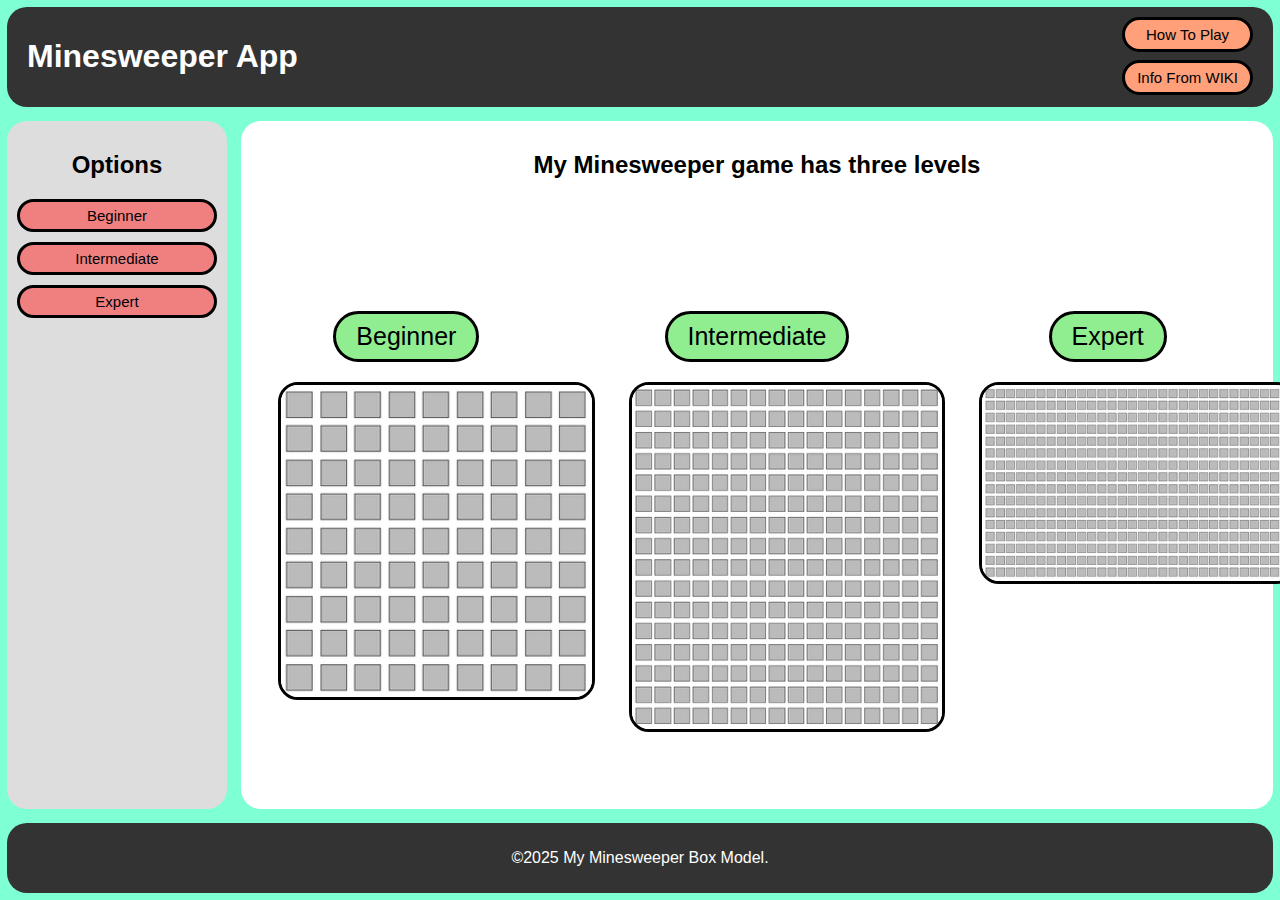
<file: index.html>
<!DOCTYPE html>
<html>
<head lang="en">
    <meta charset="utf-8">
    <meta name="viewport" content="width=device-width, initial-scale=1">
    <title>Minesweeper Box Model</title>
    <link rel="stylesheet" href="styles.css">
</head>
<body>
    <!-- Main page with all three levels -->
    <!-- Header -->
    <header>
        <h1>Minesweeper App</h1>
        <nav>
            <a href="HowTo.html">How To Play</a>
            <a href="https://en.wikipedia.org/wiki/Minesweeper_(video_game)" target="_blank" rel="noopener noreferrer">Info From WIKI</a>
        </nav>
    </header>
    <!-- Sidebar -->
    <div class="Sidebar">
        <aside>
            <h2>Options</h2>
            <ul>
                <li><a href="Beginner.html">Beginner</a></li>
                <li><a href="Intermediate.html">Intermediate</a></li>
                <li><a href="Expert.html">Expert</a></li>
            </ul>
        </aside>

        <!--Main Content-->
        <main class="flex-container">
            <section id="main-content">
                <h2>My Minesweeper game has three levels</h2>
            </section>

            <section id="board-name">
                <div class="level">
                    <p class="label">Beginner</p>
                    <img src="images/Beginner2.png" alt="Beginner">
                </div>
                <div class="level">
                    <p class="label">Intermediate</p>
                    <img src="images/Intermediate2.png" alt="Intermediate">
                </div>
                <div class="level">
                    <p class="label">Expert</p>
                    <img src="images/Expert2.png" alt="Expert">
                </div>
            </section>
        </main>
    </div>
    <!-- Footer -->
    <footer>
        <p>&copy;2025 My Minesweeper Box Model.</p>
    </footer>
    <script src="script.js"></script>
</body>
</html>
</file>
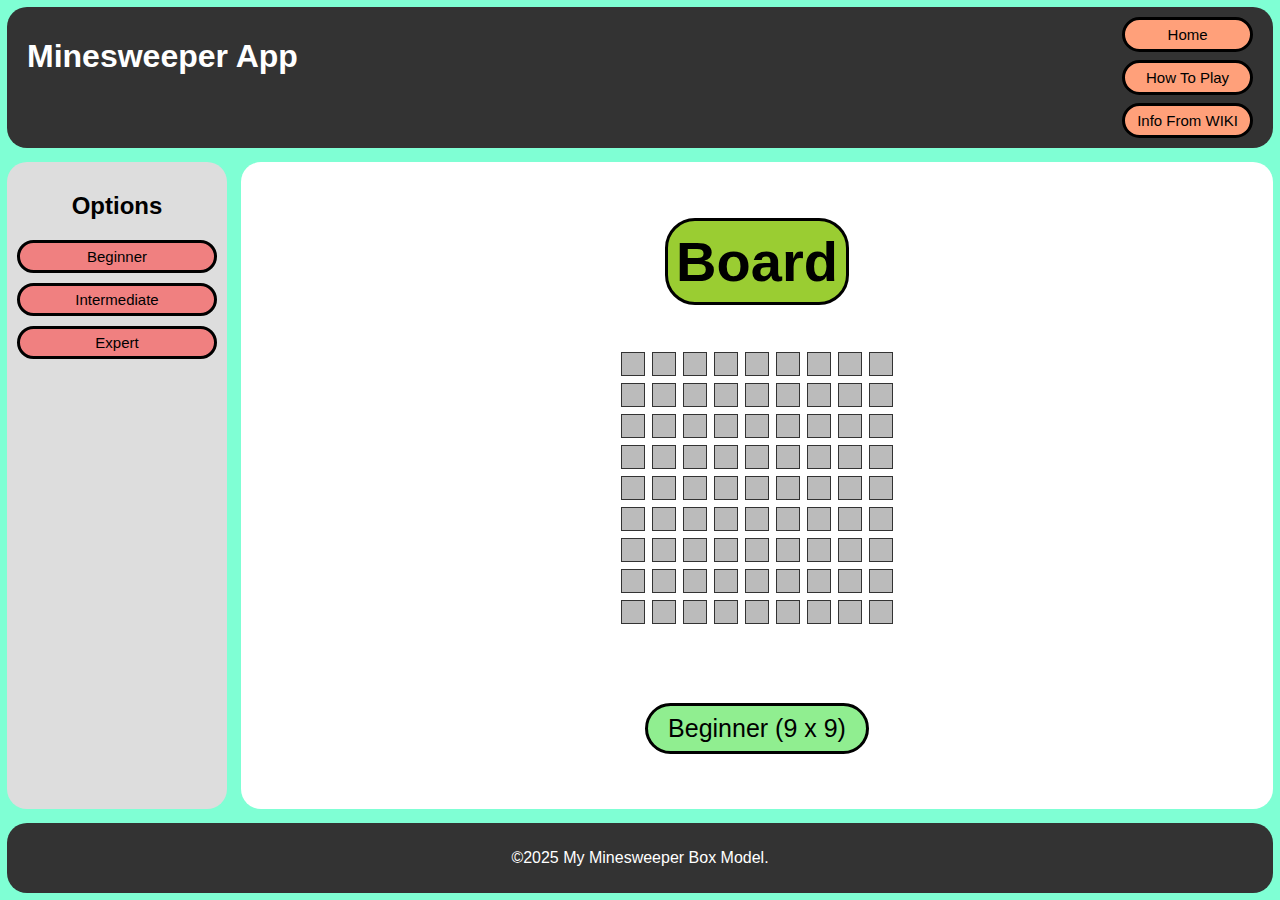
<file: Beginner.html>
<!DOCTYPE html>
<html>
<head lang="en">
    <meta charset="utf-8">
    <meta name="viewport" content="width=device-width, initial-scale=1">
    <title>Minesweeper Box Model</title>
    <link rel="stylesheet" href="styles.css">
</head>
<body>
    <!-- Beginner page, board 9 x 9 -->
    <!-- Header -->
    <header>
        <h1>Minesweeper App</h1>
        <nav>
            <a href="index.html">Home</a>
            <a href="HowTo.html">How To Play</a>
            <a href="https://en.wikipedia.org/wiki/Minesweeper_(video_game)" target="_blank">Info From WIKI</a>
        </nav>
    </header>
    <!-- Sidebar -->
    <div class="Sidebar">
        <aside>
            <h2>Options</h2>
            <ul>
                <li><a href="Beginner.html">Beginner</a></li>
                <li><a href="Intermediate.html">Intermediate</a></li>
                <li><a href="Expert.html">Expert</a></li>
            </ul>
        </aside>
        <!-- Main content -->
        <main class="flex-container">
            <section id="board">
                <h2>Board</h2>
                <div class="board board-9"></div>
            </section>
            <section id="board-name">
                <div class="level">
                    <p class="label">Beginner  (9 x 9)</p>
                </div>
            </section>
        </main>
    </div>
    <!-- Footer -->
    <footer>
        <p>&copy;2025 My Minesweeper Box Model.</p>
    </footer>
    <script src="script.js" defer></script>
</body>
</html>
</file>
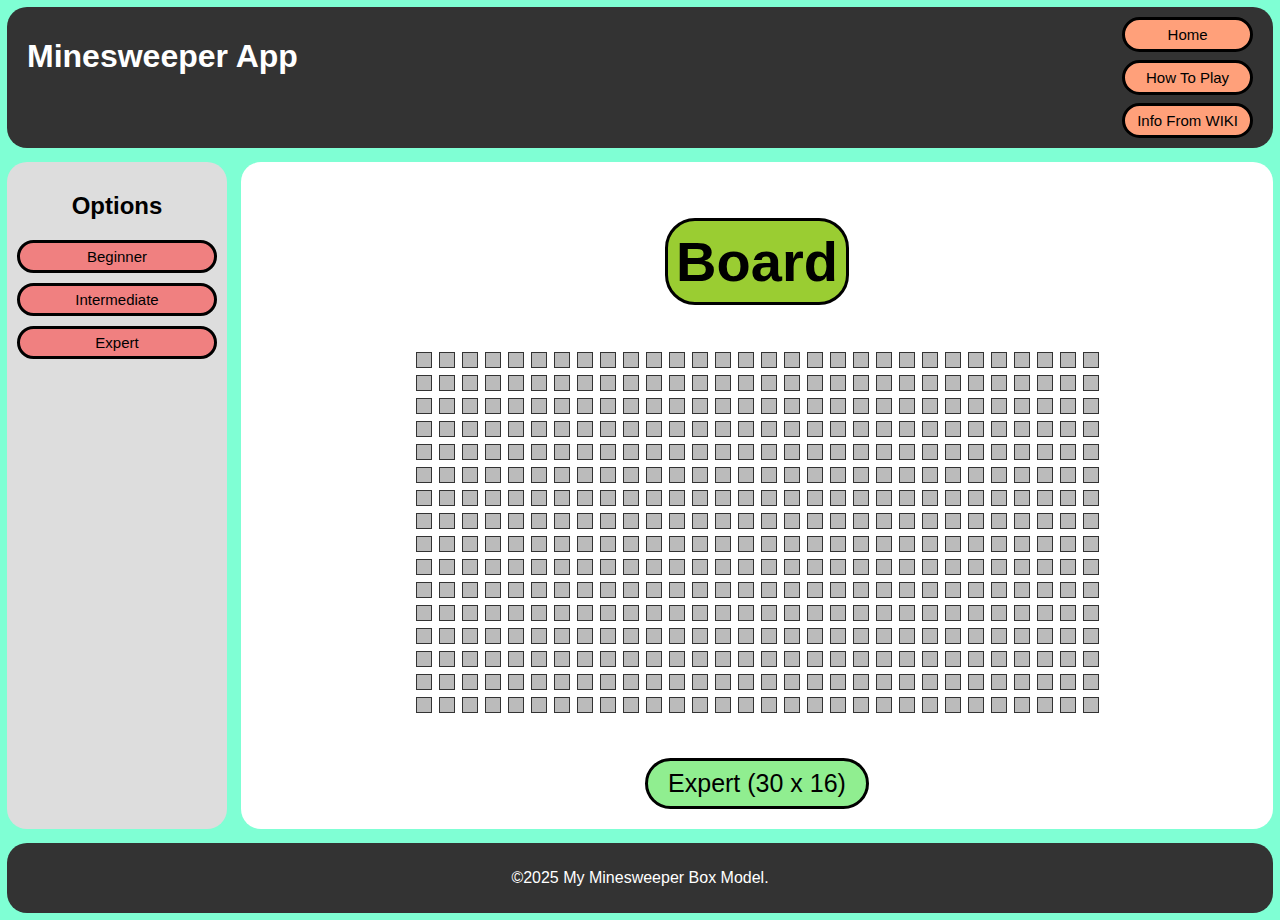
<file: Expert.html>
<!DOCTYPE html>
<html>
<head lang="en">
    <meta charset="utf-8">
    <meta name="viewport" content="width=device-width, initial-scale=1">
    <title>Minesweeper Box Model</title>
    <link rel="stylesheet" href="styles.css">
</head>
<body>
    <!-- Expert page, board 30 x 16 -->
    <!-- Header -->
    <header>
        <h1>Minesweeper App</h1>
        <nav>
            <a href="index.html">Home</a>
            <a href="HowTo.html">How To Play</a>
            <a href="https://en.wikipedia.org/wiki/Minesweeper_(video_game)" target="_blank">Info From WIKI</a>
        </nav>
    </header>
    <!-- Sidebar -->
    <div class="Sidebar">
        <aside>
            <h2>Options</h2>
            <ul>
                <li><a href="Beginner.html">Beginner</a></li>
                <li><a href="Intermediate.html">Intermediate</a></li>
                <li><a href="Expert.html">Expert</a></li>
            </ul>
        </aside>
        <!-- Main content -->
        <main class="flex-container">
            <section id="board">
                <h2>Board</h2>
                <div class="board board-30x16"></div>
            </section>
            <section id="board-name">
                <div class="level">
                    <p class="label">Expert (30 x 16)</p>
                </div>
            </section>
        </main>
    </div>
    <!-- Footer -->
    <footer>
        <p>&copy;2025 My Minesweeper Box Model.</p>
    </footer>
    <script src="script.js"></script>
</body>
</html>
</file>
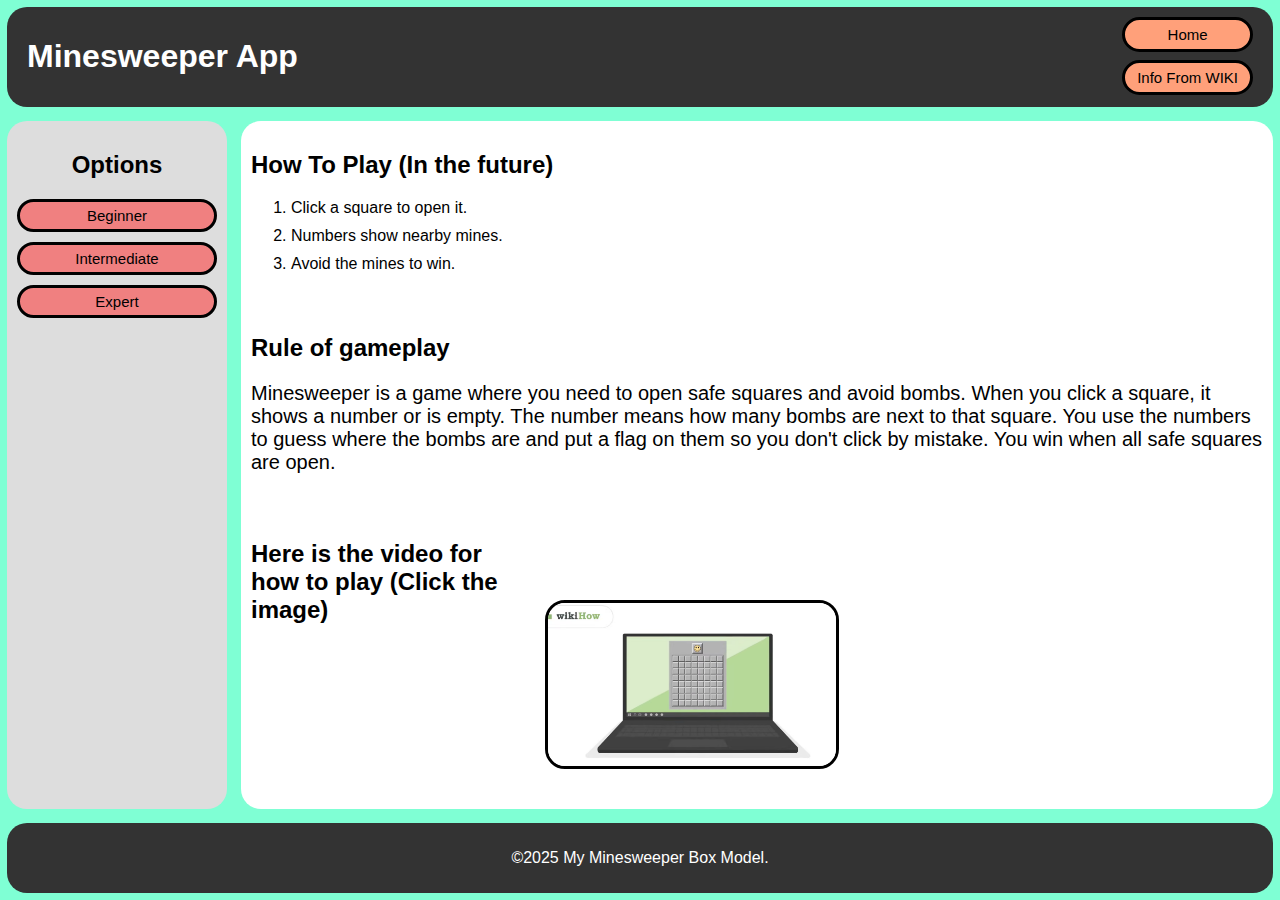
<file: HowTo.html>
<!DOCTYPE html>
<html>
<head lang="en">
    <meta charset="utf-8">
    <meta name="viewport" content="width=device-width, initial-scale=1">
    <title>Minesweeper Box Model</title>
    <link rel="stylesheet" href="styles.css">
</head>
<body>
    <!-- How to play page with rules and video -->
    <!-- Header -->
    <div class="header-container">
        <header>
            <h1>Minesweeper App</h1>
            <nav>
                <a href="index.html">Home</a>
                <a href="https://en.wikipedia.org/wiki/Minesweeper_(video_game)" target="_blank">Info From WIKI</a>
            </nav>
        </header>
    </div>
    <!-- Sidebar -->
    <div class="Sidebar">
        <aside>
            <h2>Options</h2>
            <ul>
                <li><a href="Beginner.html">Beginner</a></li>
                <li><a href="Intermediate.html">Intermediate</a></li>
                <li><a href="Expert.html">Expert</a></li>
            </ul>
        </aside>
        <!-- Main content -->
        <main class="flex-container-how">
            <section id="howtoplay">
                <h2>How To Play (In the future)</h2>
                <ol>
                    <li>Click a square to open it.</li>
                    <li>Numbers show nearby mines.</li>
                    <li>Avoid the mines to win.</li>
                </ol>
            </section>
            <section id="rule">
                <h2>Rule of gameplay</h2>
                <p>
                    Minesweeper is a game where you need to open safe squares and avoid bombs.
                    When you click a square, it shows a number or is empty.
                    The number means how many bombs are next to that square.
                    You use the numbers to guess where the bombs are and put a flag on them so you don't click by mistake.
                    You win when all safe squares are open.
                </p>
            </section>
            <section id="VideoForHow">
                <h2>Here is the video for how to play (Click the image)</h2>
                <a href="https://www.youtube.com/watch?v=2kxM87neXRw" target="_blank">
                    <img src="images/HowToP.PNG" alt="How">
                </a>
            </section>
        </main>
    </div>
    <!-- Footer -->
    <footer>
        <p>&copy;2025 My Minesweeper Box Model.</p>
    </footer>
    <script src="script.js"></script>
</body>
</html>
</file>
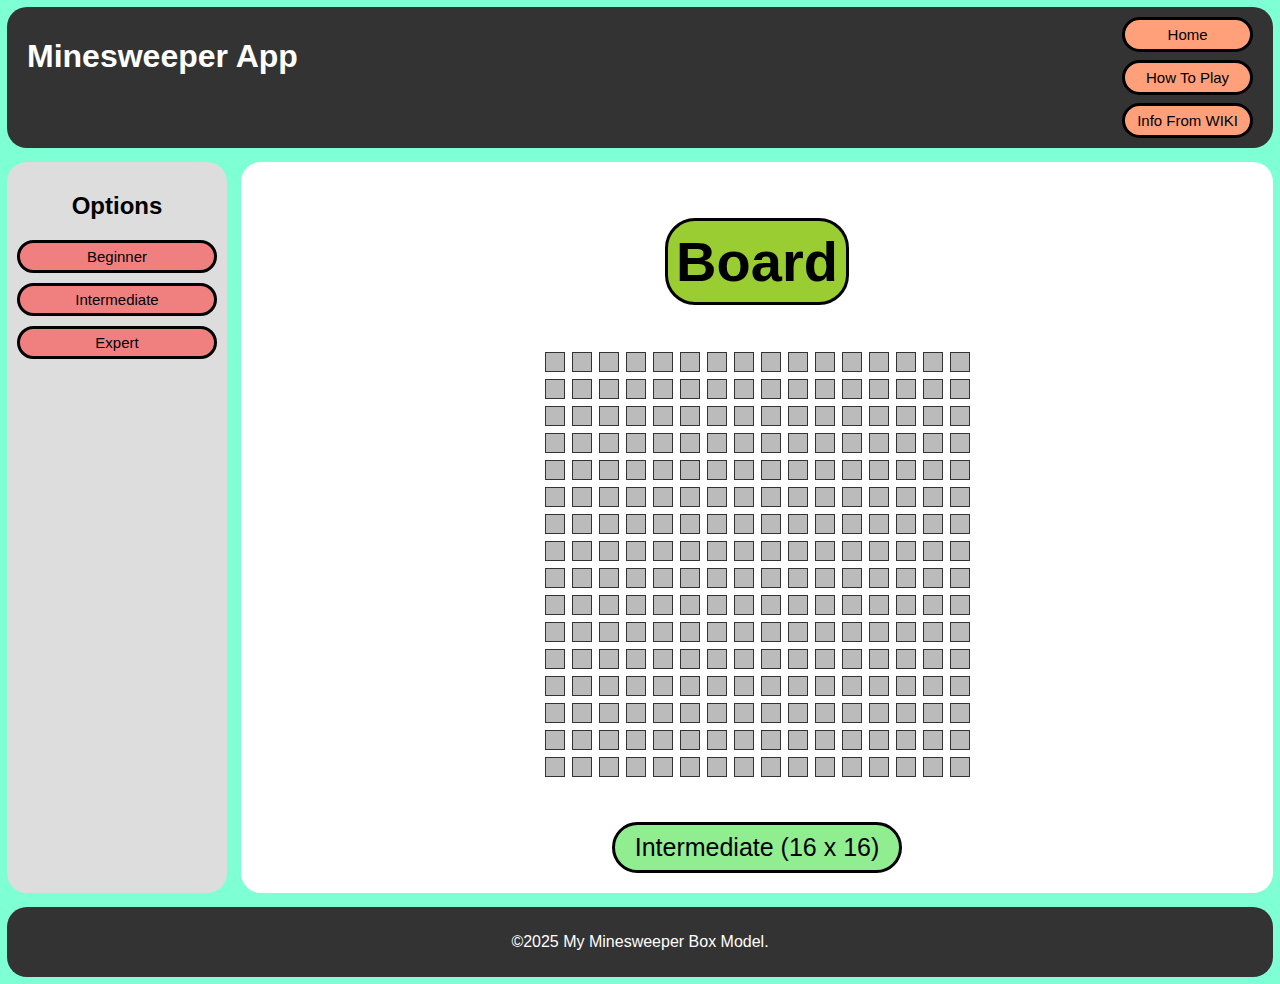
<file: Intermediate.html>
<!DOCTYPE html>
<html>
<head lang="en">
    <meta charset="utf-8">
    <meta name="viewport" content="width=device-width, initial-scale=1">
    <title>Minesweeper Box Model</title>
    <link rel="stylesheet" href="styles.css">
</head>
<body>
    <!-- Intermediate page, board 16 x 16 -->
    <!-- Header -->
    <header>
        <h1>Minesweeper App</h1>
        <nav>
            <a href="index.html">Home</a>
            <a href="HowTo.html">How To Play</a>
            <a href="https://en.wikipedia.org/wiki/Minesweeper_(video_game)" target="_blank">Info From WIKI</a>
        </nav>
    </header>
    <!-- Sidebar -->
    <div class="Sidebar">
        <aside>
            <h2>Options</h2>
            <ul>
                <li><a href="Beginner.html">Beginner</a></li>
                <li><a href="Intermediate.html">Intermediate</a></li>
                <li><a href="Expert.html">Expert</a></li>
            </ul>
        </aside>
        <!-- Main content -->
        <main class="flex-container">
            <section id="board">
                <h2>Board</h2>
                <div class="board board-16"></div>
            </section>
            <section id="board-name">
                <div class="level">
                    <p class="label">Intermediate  (16 x 16)</p>
                </div>
            </section>
        </main>
    </div>
    <!-- Footer -->
    <footer>
        <p>&copy;2025 My Minesweeper Box Model.</p>
    </footer>
    <script src="script.js"></script>
</body>
</html>
</file>
<file: styles.css>
body {
    font-family: Arial, sans-serif;
    margin: 0;
    min-height: 100vh;
    display: flex;
    flex-direction: column;
    background-color:aquamarine;
}

header {
    background-color: #333;
    color: white;
    padding: 10px 20px;
    border-radius: 20px;
    display: flex;
    justify-content: space-between;
    align-items: flex-start; 
    margin: 7px;
}

    header nav {
        display: flex;
        flex-direction: column; 
        gap: 8px;
    }

        header nav a {
            color: black;
            text-decoration: none;
            font-size: 15px;
            background-color: lightsalmon;
            border: 3px solid black;
            padding: 6px 12px;
            border-radius: 30px;
            text-align: center;
        }


aside {
    width: 200px;
    background-color: #ddd;
    padding: 10px;
    border-radius: 20px;
    text-align: center;
    margin: 7px;
}

    aside a {
        color: black;
        text-decoration: none;
        font-size: 15px;
        display: block;
        background-color: lightcoral;
        border: 3px solid black;
        padding: 5px;
        border-radius: 30px;
        margin-bottom:10px
    }

main {
    flex: 1;
    background-color: white;
    padding: 10px;
    border-radius: 20px;
    margin: 7px;
}

footer {
    background-color: #333;
    color: white;
    text-align: center;
    padding: 10px;
    border-radius: 20px;
    margin: 7px;
}

ul {
    list-style: none;
    margin: 0;
    padding: 0;
}

a {
    text-decoration: none;
}

img {
    max-width: 100%;
    height: auto;
    border: 3px solid black;
    border-radius: 20px;
    margin: 0; 
}

/*Class Selectors*/

.flex-container {
    display:grid;
    text-align:center;
}
.flex-container-how {
    display:grid;

}


.header-container {
    text-align: left;
}


.Sidebar {
    display: flex;
    flex: 1;

}

    .Sidebar li {
        margin-bottom: 10px
    }




    .board {
        display: grid;
        grid-template-columns: repeat(4, 40px);
        gap: 5px;
        margin: 0;
        justify-content: center;

    }


    .board button {
        width: 40px;
        height: 40px;
        border: 1px solid #333;
        background: #bbb;
    }

.board-9 {
    
    display: grid;
    grid-template-columns: repeat(9, 24px);
    gap: 7px;
}

    .board-9 button {
        width: 24px;
        height: 24px;
    }
.board-16 {
    grid-template-columns: repeat(16, 20px);
    gap: 7px;
}

    .board-16 button {
        width: 20px;
        height: 20px;
    }


.board-30x16 {
    grid-template-columns: repeat(30, 16px);
    gap: 7px;
}

    .board-30x16 button {
        width: 16px;
        height: 16px;
    }



.level {
    display: flex;
    flex-direction: column;
    align-items: center;
}

.label {
    color: black;
    font-size: 25px;
    background-color: lightgreen;
    border: 3px solid black;
    padding: 8px 20px;
    border-radius: 30px;
    margin-bottom: 10px;
}


/*ID Selectors*/


#board-name {
    display: flex;
    justify-content: center;
    gap: 40px;
    margin-top: 20px;
}

#board-name img {
    width: 350px;
    height: auto;
    margin-top: 10px;
    margin-left:60px;
}

#rule {
    flex: 2;
}

#rule p {
    font-size: 20px;
    font-family: Arial, sans-serif;
    flex: 2;
}


#VideoForHow {
    display: flex;
    justify-content: center;
    gap: 40px;
    margin-right:430px;
}

    #VideoForHow img {
        width: 640px;
        height: auto;
        margin-top: 80px;
    }

#board h2 {
    color: black;
    text-decoration: none;
    font-size: 56px;
    display: inline-block;
    background-color: yellowgreen;
    border: 3px solid black;
    padding: 8px;
    border-radius: 30px;
    text-align: center;
}
</file>
